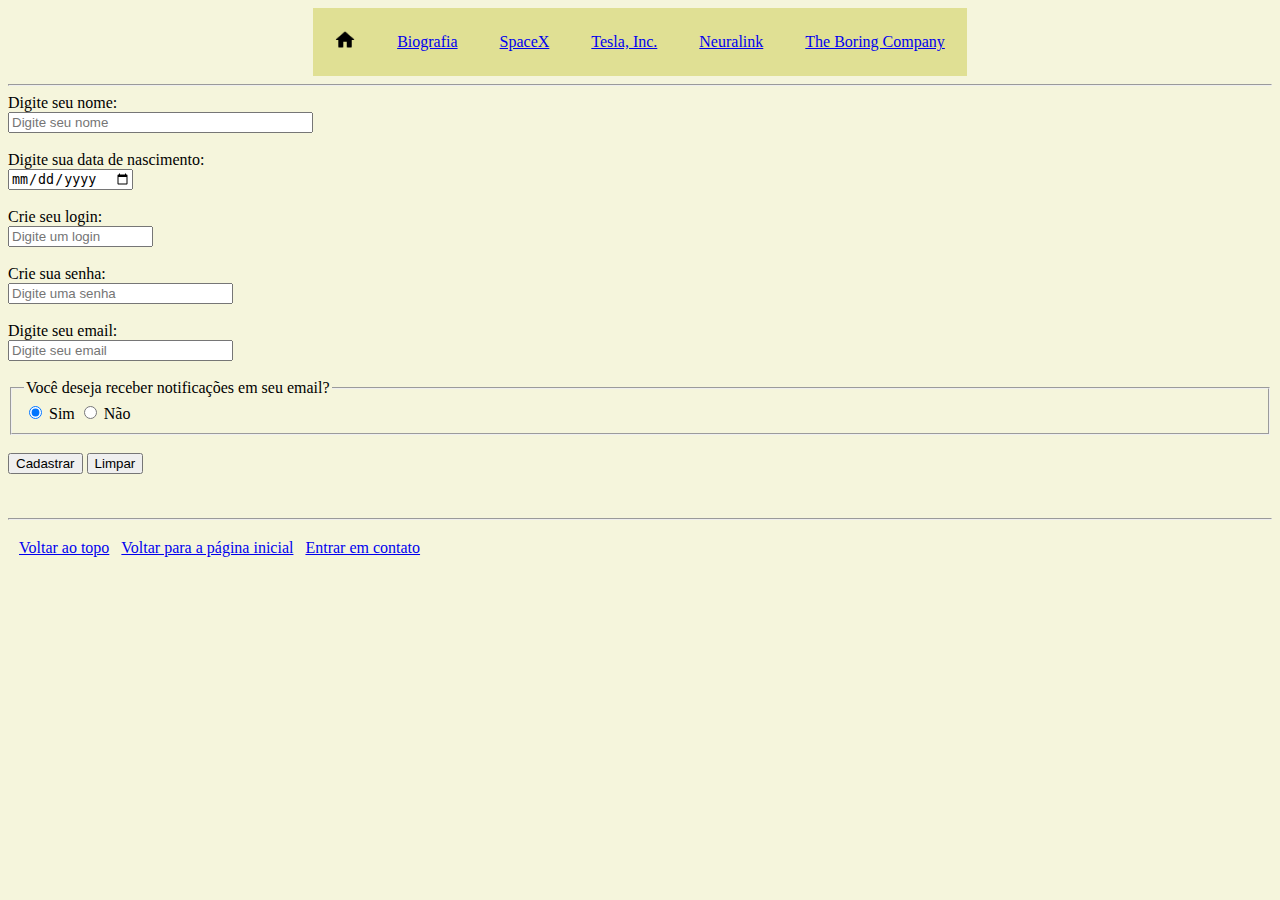
<file: cadastro.html>
<!DOCTYPE html>
<html>

<head>
    <meta charset='utf-8'>
    <title>Cadastre-se</title>
</head>

<body bgcolor='beige'>

    <center>
        <div>
            <table cellpadding='20' bgcolor='#e0e094' border='0' id='top'>
                <tr>
                    <td>
                        <a href='index.html'><img src='imagens/home.png' width='20' height='20'></a>
                    </td>

                    <td>
                        <a href='biografia.html'>Biografia</a>
                    </td>

                    <td>
                        <a href='spacex.html'>SpaceX</a>
                    </td>

                    <td>
                        <a href='tesla.html'>Tesla, Inc.</a>
                    </td>

                    <td>
                        <a href='neuralink.html'>Neuralink</a>
                    </td>

                    <td>
                        <a href='thebcompany.html'>The Boring Company</a>
                    </td>
                </tr>
            </table>
        </div>
        <hr />
    </center>

    <form method='post' action='dados_cadastro'>

        <label for='nome'>Digite seu nome:</label>
        <br />
        <input type='text' id='nome' placeholder='Digite seu nome' size='35' required>
        <br />
        <br />

        <label for='nascimento'>Digite sua data de nascimento:</label>
        <br />
        <input type='date' name='nascimento' placeholder='Digite sua data de nascimento' required>
        <br />
        <br />

        <label for='login'>Crie seu login:</label>
        <br />
        <input type='text' name='login' required size='15' placeholder='Digite um login'>
        <br />
        <br />

        <label for='senha'>Crie sua senha:</label>
        <br />
        <input type='password' name='senha' required size='25' placeholder='Digite uma senha'>
        <br />
        <br />

        <label for='email'>Digite seu email:</label>
        <br />
        <input type='email' name='email' required size='25' placeholder='Digite seu email'>
        <br />
        <br />

        <fieldset>
            <legend>Você deseja receber notificações em seu email?</legend>

            <input type='radio' name='notificacao' value='sim' checked>
            <label for='notificacao'>Sim</label>

            <input type='radio' name='notificacao' value='nao'>
            <label for='notificacao'>Não</label>
        </fieldset>
        <br />

        <input type='submit' value='Cadastrar'>
        <input type='reset' value='Limpar'>
    </form>
    <br />
    <br />


    <hr />
    <table cellspacing='10'>
        <tr>
            <td>
                <a href='#top'>Voltar ao topo</a>
            </td>

            <td>
                <a href='index.html'>Voltar para a página inicial</a>
            </td>

            <td>
                <a href='mailto:elonmusk_site@gmail.com'>Entrar em contato</a>
            </td>

        </tr>
    </table>


</body>

</html>
</file>
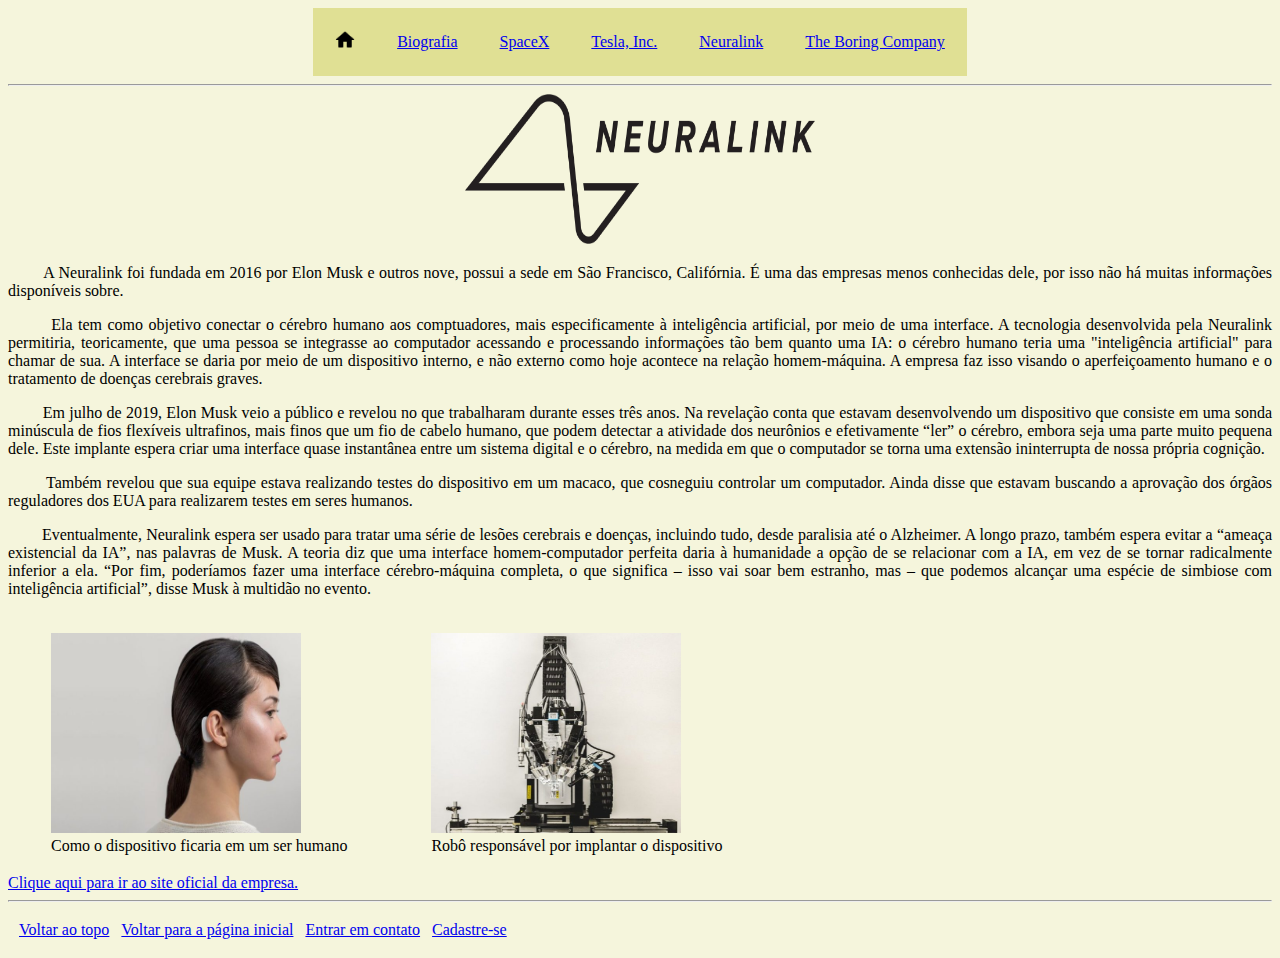
<file: neuralink.html>
<!DOCTYPE html>
<html>

<head>
    <meta charset='utf-8'>
    <title>Neuralink</title>
</head>

<body bgcolor='beige'>
    <center>
        <div>
            <table cellpadding='20' bgcolor='#e0e094' border='0' id='top'>
                <tr>
                    <td>
                        <a href='index.html'><img src='imagens/home.png' width='20' height='20'></a>
                    </td>

                    <td>
                        <a href='biografia.html'>Biografia</a>
                    </td>

                    <td>
                        <a href='spacex.html'>SpaceX</a>
                    </td>

                    <td>
                        <a href='tesla.html'>Tesla, Inc.</a>
                    </td>

                    <td>
                        <a href='neuralink.html'>Neuralink</a>
                    </td>

                    <td>
                        <a href='thebcompany.html'>The Boring Company</a>
                    </td>
                </tr>
            </table>
        </div>
        <hr />

        <img src='imagens/neuralink_logo.png' width='350' height='150'>
    </center>
    <font size='3'>
        <p align='justify'>&nbsp; &nbsp; &nbsp; &nbsp; A Neuralink foi fundada em 2016 por Elon Musk e outros nove, possui a sede em São Francisco, Califórnia. É uma das empresas menos conhecidas dele, por isso não há muitas informações disponíveis sobre.</p>

        <p align='justify'>&nbsp; &nbsp; &nbsp; &nbsp; Ela tem como objetivo conectar o cérebro humano aos comptuadores, mais especificamente à inteligência artificial, por meio de uma interface. A tecnologia desenvolvida pela Neuralink permitiria, teoricamente, que uma pessoa se integrasse ao computador acessando e processando informações tão bem quanto uma IA: o cérebro humano teria uma "inteligência artificial" para chamar de sua. A interface se daria por meio de um dispositivo interno, e não externo como hoje acontece na relação homem-máquina. A empresa faz isso visando o aperfeiçoamento humano e o tratamento de doenças cerebrais graves.</p>

        <p align='justify'>&nbsp; &nbsp; &nbsp; &nbsp; Em julho de 2019, Elon Musk veio a público e revelou no que trabalharam durante esses três anos. Na revelação conta que estavam desenvolvendo um dispositivo que consiste em uma sonda minúscula de fios flexíveis ultrafinos, mais finos que um fio de cabelo humano, que podem detectar a atividade dos neurônios e efetivamente “ler” o cérebro, embora seja uma parte muito pequena dele. Este implante espera criar uma interface quase instantânea entre um sistema digital e o cérebro, na medida em que o computador se torna uma extensão ininterrupta de nossa própria cognição.</p>

        <p align='justify'>&nbsp; &nbsp; &nbsp; &nbsp; Também revelou que sua equipe estava realizando testes do dispositivo em um macaco, que cosneguiu controlar um computador. Ainda disse que estavam buscando a aprovação dos órgãos reguladores dos EUA para realizarem testes em seres humanos.</p>

        <p align='justify'>&nbsp; &nbsp; &nbsp; &nbsp; Eventualmente, Neuralink espera ser usado para tratar uma série de lesões cerebrais e doenças, incluindo tudo, desde paralisia até o Alzheimer. A longo prazo, também espera evitar a “ameaça existencial da IA”, nas palavras de Musk. A teoria diz que uma interface homem-computador perfeita daria à humanidade a opção de se relacionar com a IA, em vez de se tornar radicalmente inferior a ela. “Por fim, poderíamos fazer uma interface cérebro-máquina completa, o que significa – isso vai soar bem estranho, mas – que podemos alcançar uma espécie de simbiose com inteligência artificial”, disse Musk à multidão no evento.</p>
        <table>
            <tr>
                <td>
                    <figure>
                        <img src='imagens/neuralink_dispositivo.jpg' width='250' height='200' alt='Dispositivo da Neuralink posicionado atrás de uma orelha de um ser humano'>

                        <figcaption>Como o dispositivo ficaria em um ser humano</figcaption>
                    </figure>
                </td>
                <td>
                    <figure>
                        <img src='imagens/robo_neuralink.jpg' width='250' height='200' alt='Robô responsável por implantar o dispositivo'>
                        <figcaption>Robô responsável por implantar o dispositivo</figcaption>
                    </figure>
                </td>
            </tr>
        </table>
        <a href='https:www.neuralink.com' target='_blank'>Clique aqui para ir ao site oficial da empresa.</a>
    </font>

    <hr />
    <table cellspacing='10'>
        <tr>

            <td><a href='neuralink.html#top'>Voltar ao topo</a></td>

            <td><a href='index.html'>Voltar para a página inicial</a></td>

            <td>
                <a href='mailto:elonmusk_site@gmail.com'>Entrar em contato</a>
            </td>

            <td>
                <a href='cadastro.html'>Cadastre-se</a>
            </td>
        </tr>
    </table>

</body>

</html>
</file>
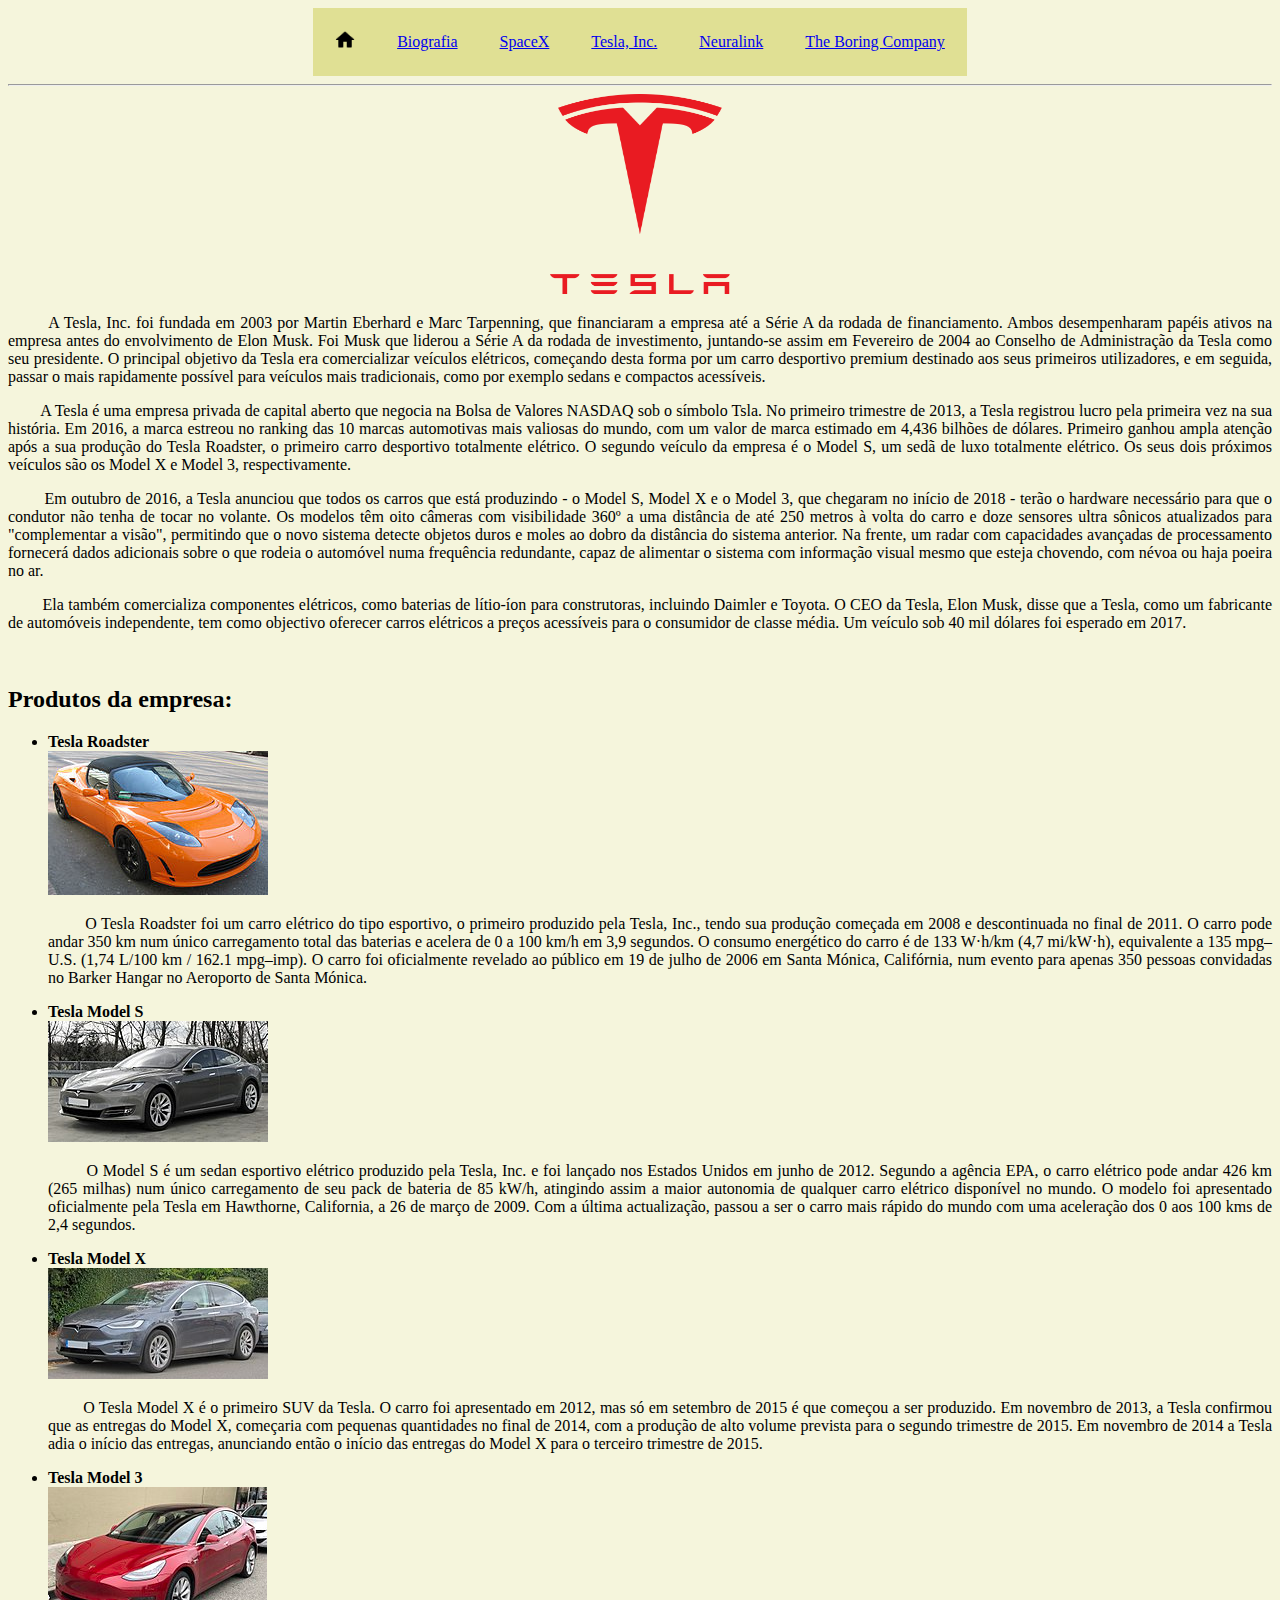
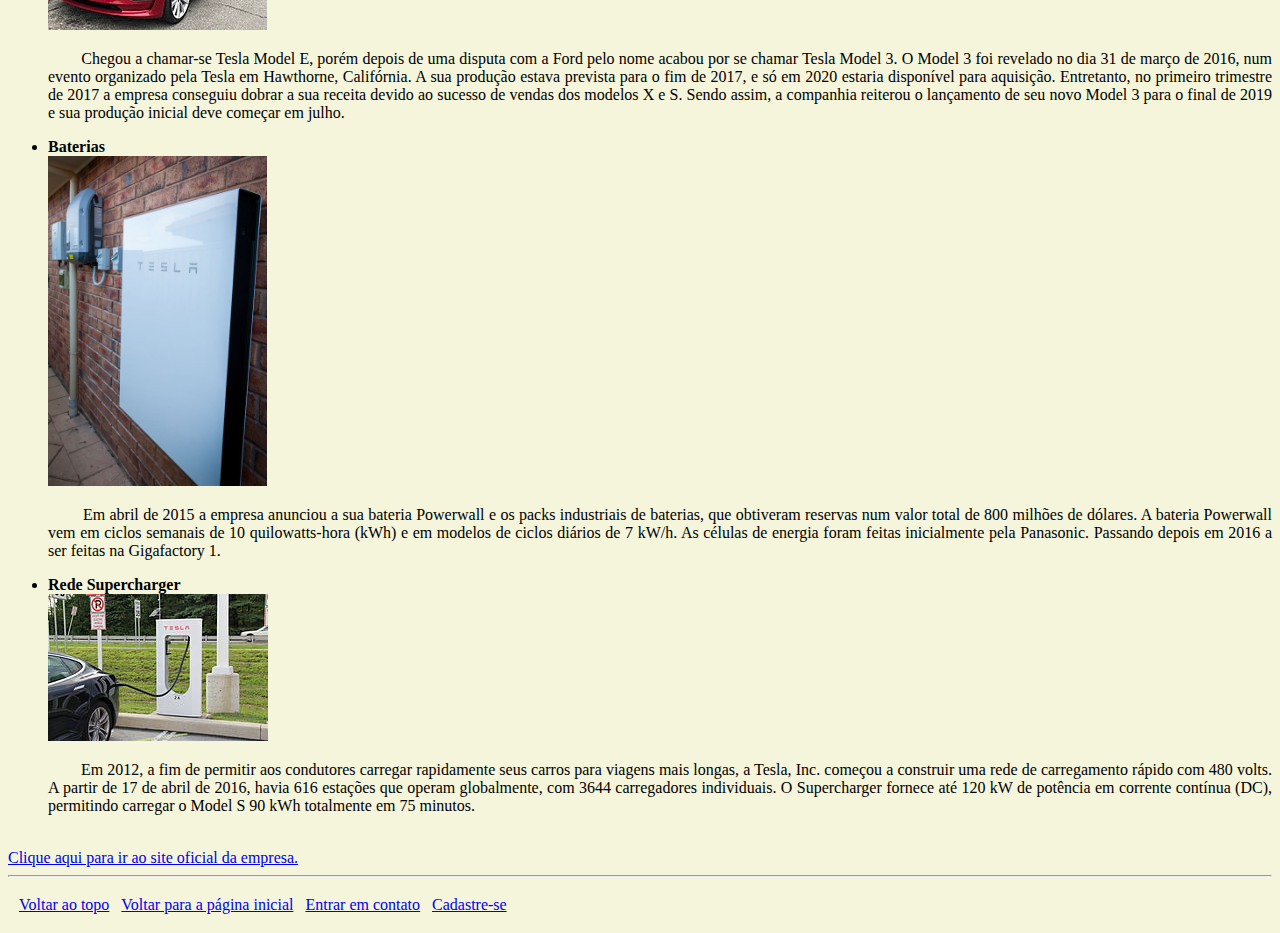
<file: tesla.html>
<!DOCTYPE html>
<html>

<head>
    <meta charset='utf-8'>
    <title>Tesla Motors</title>
</head>

<body bgcolor='beige'>
    <center>
        <div>
            <table cellpadding='20' bgcolor='#e0e094' border='0' id='top'>
                <tr>
                    <td>
                        <a href='index.html'><img src='imagens/home.png' width='20' height='20'></a>
                    </td>

                    <td>
                        <a href='biografia.html'>Biografia</a>
                    </td>

                    <td>
                        <a href='spacex.html'>SpaceX</a>
                    </td>

                    <td>
                        <a href='tesla.html'>Tesla, Inc.</a>
                    </td>

                    <td>
                        <a href='neuralink.html'>Neuralink</a>
                    </td>

                    <td>
                        <a href='thebcompany.html'>The Boring Company</a>
                    </td>
                </tr>
            </table>
        </div>
        <hr />


        <img src='imagens/tesla_logo.png' width='180' height='200' alt='Logo da empresa Tesla, Inc.'>
    </center>

    <font size='3'>
        <p align='justify'>&nbsp; &nbsp; &nbsp; &nbsp; A Tesla, Inc. foi fundada em 2003 por Martin Eberhard e Marc Tarpenning, que financiaram a empresa até a Série A da rodada de financiamento. Ambos desempenharam papéis ativos na empresa antes do envolvimento de Elon Musk. Foi Musk que liderou a Série A da rodada de investimento, juntando-se assim em Fevereiro de 2004 ao Conselho de Administração da Tesla como seu presidente. O principal objetivo da Tesla era comercializar veículos elétricos, começando desta forma por um carro desportivo premium destinado aos seus primeiros utilizadores, e em seguida, passar o mais rapidamente possível para veículos mais tradicionais, como por exemplo sedans e compactos acessíveis.</p>

        <p align='justify'>&nbsp; &nbsp; &nbsp; &nbsp; A Tesla é uma empresa privada de capital aberto que negocia na Bolsa de Valores NASDAQ sob o símbolo Tsla. No primeiro trimestre de 2013, a Tesla registrou lucro pela primeira vez na sua história. Em 2016, a marca estreou no ranking das 10 marcas automotivas mais valiosas do mundo, com um valor de marca estimado em 4,436 bilhões de dólares. Primeiro ganhou ampla atenção após a sua produção do Tesla Roadster, o primeiro carro desportivo totalmente elétrico. O segundo veículo da empresa é o Model S, um sedã de luxo totalmente elétrico. Os seus dois próximos veículos são os Model X e Model 3, respectivamente.</p>

        <p align='justify'>&nbsp; &nbsp; &nbsp; &nbsp; Em outubro de 2016, a Tesla anunciou que todos os carros que está produzindo - o Model S, Model X e o Model 3, que chegaram no início de 2018 - terão o hardware necessário para que o condutor não tenha de tocar no volante. Os modelos têm oito câmeras com visibilidade 360º a uma distância de até 250 metros à volta do carro e doze sensores ultra sônicos atualizados para "complementar a visão", permitindo que o novo sistema detecte objetos duros e moles ao dobro da distância do sistema anterior. Na frente, um radar com capacidades avançadas de processamento fornecerá dados adicionais sobre o que rodeia o automóvel numa frequência redundante, capaz de alimentar o sistema com informação visual mesmo que esteja chovendo, com névoa ou haja poeira no ar.</p>

        <p align='justify'>&nbsp; &nbsp; &nbsp; &nbsp; Ela também comercializa componentes elétricos, como baterias de lítio-íon para construtoras, incluindo Daimler e Toyota. O CEO da Tesla, Elon Musk, disse que a Tesla, como um fabricante de automóveis independente, tem como objectivo oferecer carros elétricos a preços acessíveis para o consumidor de classe média. Um veículo sob 40 mil dólares foi esperado em 2017.</p>
        <br />


        <h2>Produtos da empresa:</h2>

        <ul>
            <li><b> Tesla Roadster </b><br />
                <img src='imagens/tesla_roadster.jpg'> <br />

                <p align='justify'>&nbsp; &nbsp; &nbsp; &nbsp; O Tesla Roadster foi um carro elétrico do tipo esportivo, o primeiro produzido pela Tesla, Inc., tendo sua produção começada em 2008 e descontinuada no final de 2011. O carro pode andar 350 km num único carregamento total das baterias e acelera de 0 a 100 km/h em 3,9 segundos. O consumo energético do carro é de 133 W·h/km (4,7 mi/kW·h), equivalente a 135 mpg–U.S. (1,74 L/100 km / 162.1 mpg–imp). O carro foi oficialmente revelado ao público em 19 de julho de 2006 em Santa Mónica, Califórnia, num evento para apenas 350 pessoas convidadas no Barker Hangar no Aeroporto de Santa Mónica.</p>
            </li>

            <li> <b> Tesla Model S</b> <br />
                <img src='imagens/tesla_model_s.jpg'> <br />

                <p align='justify'>&nbsp; &nbsp; &nbsp; &nbsp; O Model S é um sedan esportivo elétrico produzido pela Tesla, Inc. e foi lançado nos Estados Unidos em junho de 2012. Segundo a agência EPA, o carro elétrico pode andar 426 km (265 milhas) num único carregamento de seu pack de bateria de 85 kW/h, atingindo assim a maior autonomia de qualquer carro elétrico disponível no mundo. O modelo foi apresentado oficialmente pela Tesla em Hawthorne, California, a 26 de março de 2009. Com a última actualização, passou a ser o carro mais rápido do mundo com uma aceleração dos 0 aos 100 kms de 2,4 segundos.</p>
            </li>

            <li><b> Tesla Model X</b> <br />
                <img src='imagens/tesla_model_x.jpg'> <br />

                <p align='justify'>&nbsp; &nbsp; &nbsp; &nbsp; O Tesla Model X é o primeiro SUV da Tesla. O carro foi apresentado em 2012, mas só em setembro de 2015 é que começou a ser produzido. Em novembro de 2013, a Tesla confirmou que as entregas do Model X, começaria com pequenas quantidades no final de 2014, com a produção de alto volume prevista para o segundo trimestre de 2015. Em novembro de 2014 a Tesla adia o início das entregas, anunciando então o início das entregas do Model X para o terceiro trimestre de 2015.</p>
            </li>

            <li> <b> Tesla Model 3</b> <br />
                <img src='imagens/tesla_model_3.jpg'> <br />
                <p align='justify'>&nbsp; &nbsp; &nbsp; &nbsp; Chegou a chamar-se Tesla Model E, porém depois de uma disputa com a Ford pelo nome acabou por se chamar Tesla Model 3. O Model 3 foi revelado no dia 31 de março de 2016, num evento organizado pela Tesla em Hawthorne, Califórnia. A sua produção estava prevista para o fim de 2017, e só em 2020 estaria disponível para aquisição. Entretanto, no primeiro trimestre de 2017 a empresa conseguiu dobrar a sua receita devido ao sucesso de vendas dos modelos X e S. Sendo assim, a companhia reiterou o lançamento de seu novo Model 3 para o final de 2019 e sua produção inicial deve começar em julho.</p>
            </li>


            <li><b> Baterias</b><br />
                <img src='imagens/battery_powerwall.jpg' width='219' height='330'> <br />
                <p align='justify'>&nbsp; &nbsp; &nbsp; &nbsp; Em abril de 2015 a empresa anunciou a sua bateria Powerwall e os packs industriais de baterias, que obtiveram reservas num valor total de 800 milhões de dólares. A bateria Powerwall vem em ciclos semanais de 10 quilowatts-hora (kWh) e em modelos de ciclos diários de 7 kW/h. As células de energia foram feitas inicialmente pela Panasonic. Passando depois em 2016 a ser feitas na Gigafactory 1.</p>
            </li>

            <li><b> Rede Supercharger</b><br />
                <img src='imagens/rede_supercharger.jpg'><br />
                <p align='justify'>&nbsp; &nbsp; &nbsp; &nbsp; Em 2012, a fim de permitir aos condutores carregar rapidamente seus carros para viagens mais longas, a Tesla, Inc. começou a construir uma rede de carregamento rápido com 480 volts. A partir de 17 de abril de 2016, havia 616 estações que operam globalmente, com 3644 carregadores individuais. O Supercharger fornece até 120 kW de potência em corrente contínua (DC), permitindo carregar o Model S 90 kWh totalmente em 75 minutos.</p>
            </li>
        </ul>
        <br />

        <a href='https:www.tesla.com' target='_blank'>Clique aqui para ir ao site oficial da empresa.</a>




    </font>

    <hr />
    <table cellspacing='10'>
        <tr>

            <td><a href='tesla.html#top'>Voltar ao topo</a></td>

            <td><a href='index.html'>Voltar para a página inicial</a></td>

            <td>
                <a href='mailto:elonmusk_site@gmail.com'>Entrar em contato</a>
            </td>

            <td>
                <a href='cadastro.html'>Cadastre-se</a>
            </td>
        </tr>
    </table>



</body>

</html>
</file>
